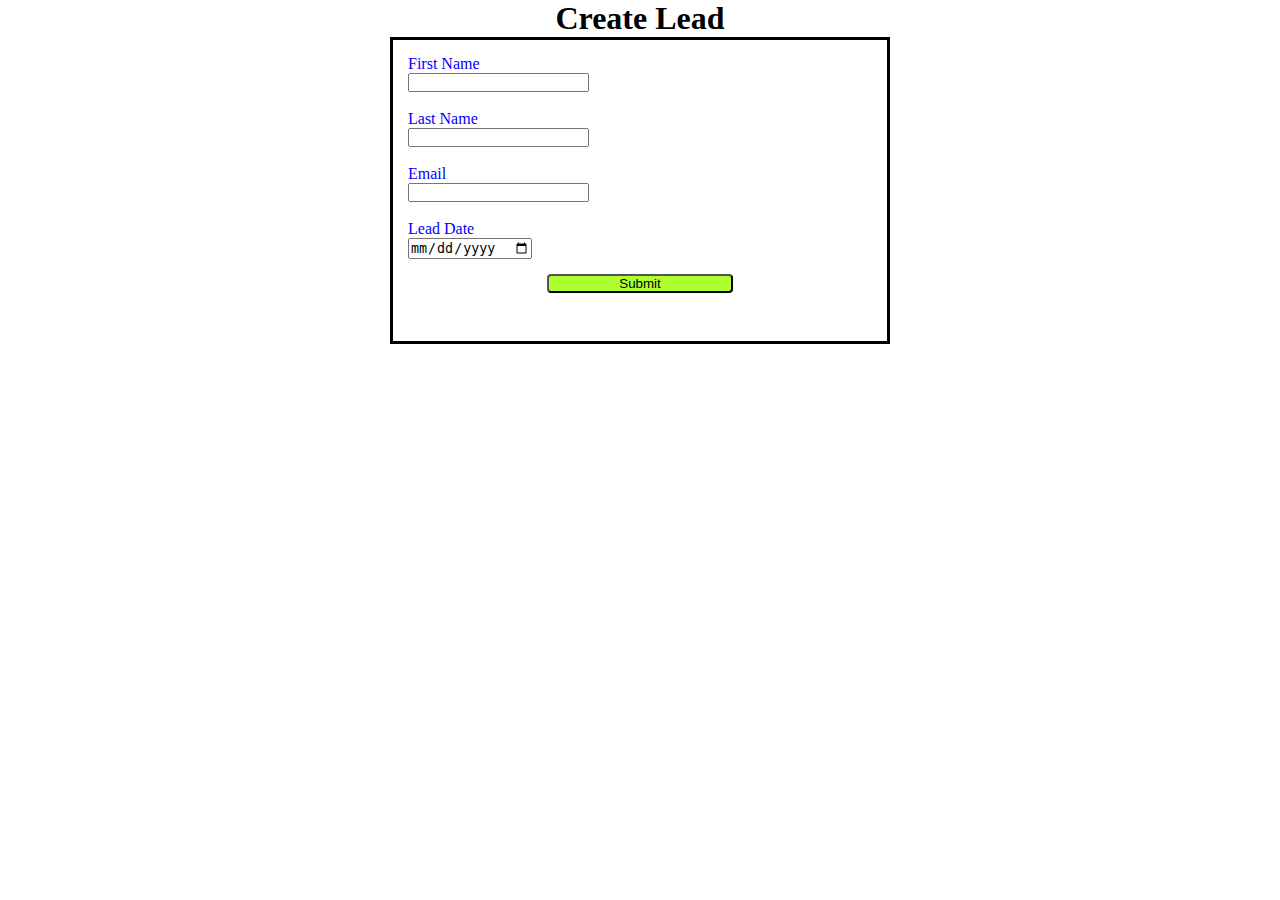
<file: index.html>
<!DOCTYPE html>
<html lang="en">
<head>
        <meta charset="UTF-8">
        <meta name="viewport" content="width=device-width, initial-scale=1.0">
        <title>Web to Lead Form</title>
        <link rel="stylesheet" href="style.css">
        <script src="script.js"></script>
        <script src="https://www.google.com/recaptcha/api.js"></script>
</head>
<body>
        <h1>Create Lead</h1>

<!-- <META HTTP-EQUIV="Content-type" CONTENT="text/html; charset=UTF-8"> -->

        <!-- <form action="https://webto.salesforce.com/servlet/servlet.WebToLead?encoding=UTF-8&orgId=00D2v0000029Axc" method="POST" onsubmit="beforeSubmit()"> -->

        <!-- <form action="https://webto.salesforce.com/servlet/servlet.WebToLead?encoding=UTF-8" method="POST" onsubmit="beforeSubmit()"> -->

        <!-- <form action="" method="POST" onsubmit="beforeSubmit()"> -->

        <form action="https://webto.salesforce.com/servlet/servlet.WebToLead?encoding=UTF-8&orgId=00D5g00000LNkpr" method="POST" onsubmit="beforeSubmit(event)">
        <input type=hidden name='captcha_settings' value='{"keyname":"WebToLeadNEW","fallback":"true","orgId":"00D5g00000LNkpr","ts":""}'>
        <input type=hidden name="oid" value="00D5g00000LNkpr">
        <input type=hidden name="retURL" value="https://utkarshverma455.github.io/Web-To-Lead/AfterSubmit.html">
        <input type=hidden name="Lead_Data__c" class="outputdate">

        <label for="first_name">First Name</label><input  id="first_name" maxlength="40" name="first_name" size="20" type="text" required="true"/><br>
        
        <label for="last_name">Last Name</label><input  id="last_name" maxlength="80" name="last_name" size="20" type="text" required="true"/><br>
        
        <label for="email">Email</label><input  id="email" maxlength="80" name="email" size="20" type="text" required="true"/><br>
        
        <!-- Lead Date:<span class="dateInput dateOnlyInput"><input  id="00NGC00000bilkC" name="00NGC00000bilkC" size="12" type="text" /></span><br> -->

        <label for="email">Lead Date</label>
        <input type="date" required="true" class="inputdate">
        
        <input type="submit" name="submit" class="submitclass">
        <!--data-callback logic is applied  by me. Used once user checks the re-CAPTCHA-->
        <div class="g-recaptcha" data-callback= "capsuccess" data-sitekey="6LcSIjAqAAAAAIwzl-OqQk0A4Vu7QTh-c3Gjwc2n"></div><br>
        </form>
</body>
</html>
</file>
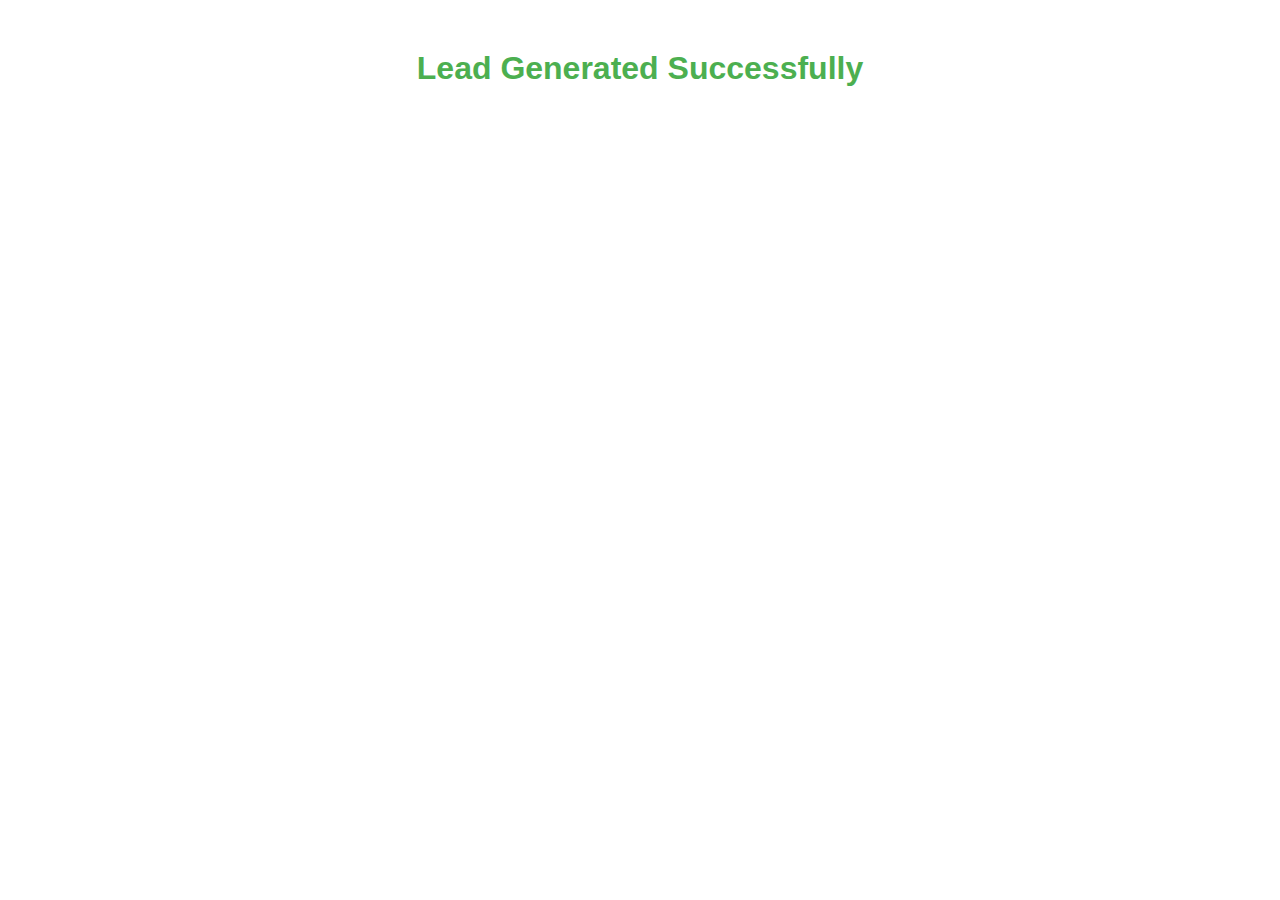
<file: AfterSubmit.html>
<!DOCTYPE html>
<html lang="en">
<head>
    <meta charset="UTF-8">
    <meta name="viewport" content="width=device-width, initial-scale=1.0">
    <title>Lead Status</title>
    <style>
        body {
            font-family: Arial, sans-serif;
            text-align: center;
            margin-top: 50px;
        }
        h1 {
            color: #4CAF50;
        }
    </style>
</head>
<body>
    <h1>Lead Generated Successfully</h1>
</body>
</html>
</file>
<file: style.css>
*{
        margin: 0;
        padding: 0;
        box-sizing: border-box;
}
h1{
        text-align: center;
}
input,label{
        display: block;

}
label{
        color: blue;
}
.submitclass{
        margin: 15px auto 0 auto;
        width: 40%;
        background-color: greenyellow;
        border-radius: 4px;
}
form{
        min-width: 300px;
        max-width: 500px;
        margin: auto;
        border: 3px solid black;
        padding: 15px;
}
.g-recaptcha{
        margin-top: 15px;
        display: flex;
        justify-content: center;
}
</file>
